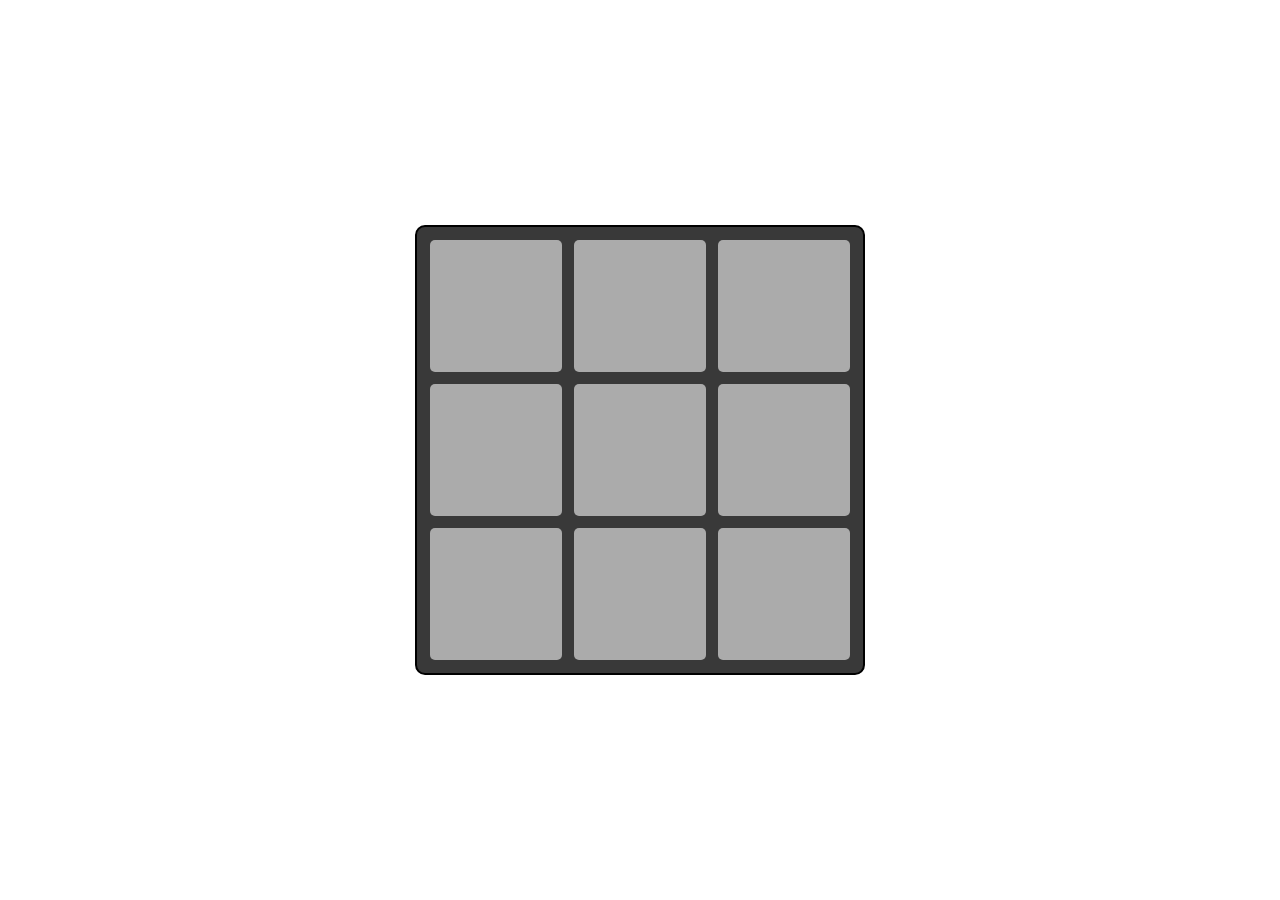
<file: index.html>
<!DOCTYPE html>
<html lang="en">
<head>
    <meta charset="UTF-8">
    <meta name="viewport" content="width=device-width, initial-scale=1.0">
    <title>TicTacToe</title>
    <link rel="stylesheet" href="game.css">
</head>
<body>
    <div class="board">
        <button class="cell" id="1"></button>
        <button class="cell" id="2"></button>
        <button class="cell" id="3"></button>
        <button class="cell" id="4"></button>
        <button class="cell" id="5"></button>
        <button class="cell" id="6"></button>
        <button class="cell" id="7"></button>
        <button class="cell" id="8"></button>
        <button class="cell" id="9"></button>
    </div>
    <script src="game.js"></script>
</body>
</html>
</file>
<file: game.css>
* {
    box-sizing: border-box;
}

body {
    width: 100vw;
    height: 100vh;
    display: flex;
    justify-content: center;
    align-items: center;
    margin: 0;
}

:root {
    --board-size: 50vh;
}

.board {
    display: grid;
    grid-template-columns: 1fr 1fr 1fr;
    width: var(--board-size);
    height: var(--board-size);
    border: 2px solid black;
    border-radius: 10px;
    padding: 1%;
    gap: 3%; 
    background-color: rgb(57, 57, 57);

}

.cell {
    background-color: rgb(171, 171, 171);
    border-radius: 5px;
    font-size: 5rem;
    line-height: 0;
}

.cell:hover {
    background-color: rgb(200, 200, 200);
}

button {
    border: none;
}
</file>
